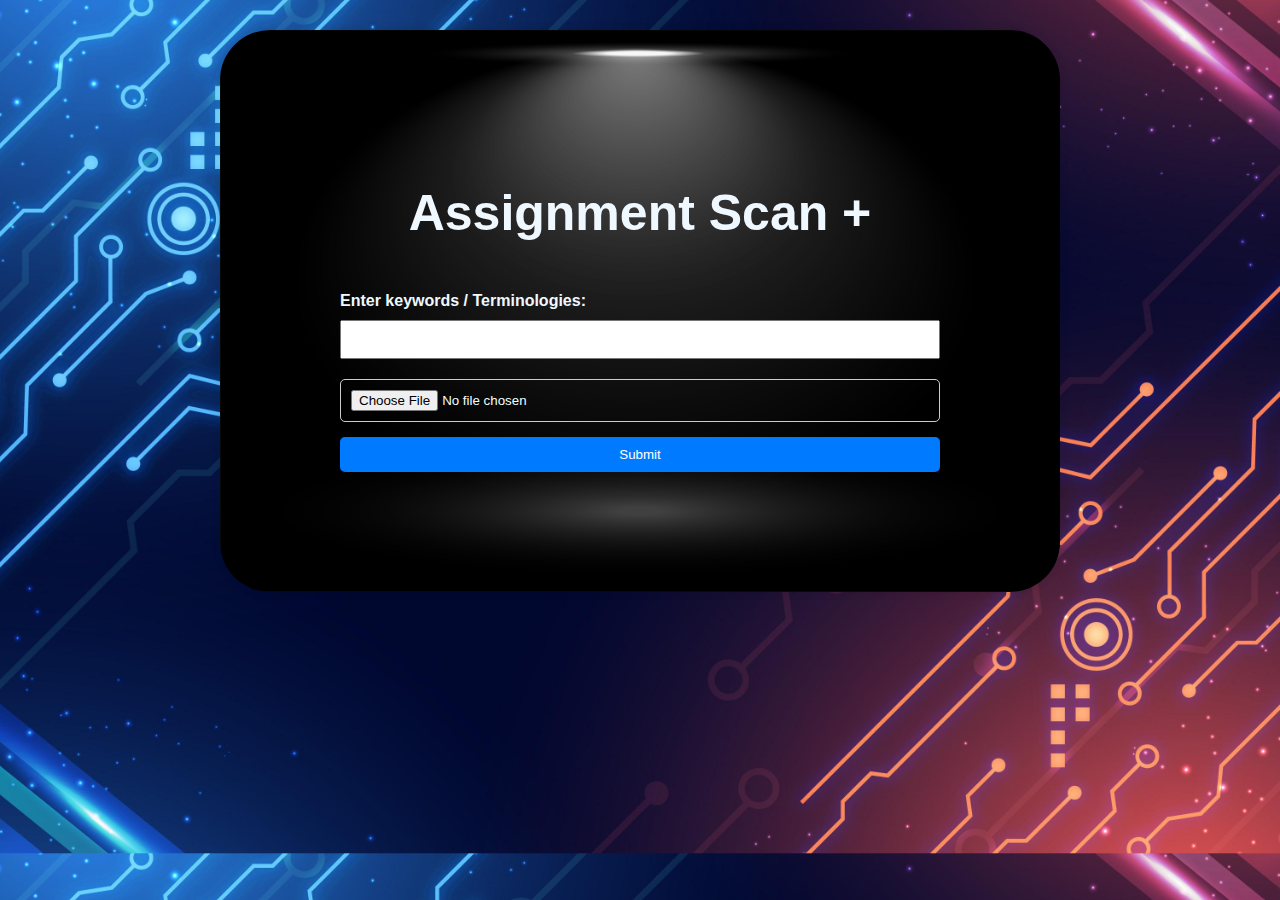
<file: templates/index.html>
<!DOCTYPE html>
<html>
<head>
    <title>Assignment Scan+</title>
    <link rel="stylesheet" href="/static/styles.css" />
</head>
<body>
    <div class="container">
        <h1>Assignment Scan +</h1>
        <form action="/" method="POST" id="assessment-form" enctype="multipart/form-data">
            <label for="keywords">Enter keywords / Terminologies:</label>
            <input type="text" id="keywords" name="keywords" required>
            <input type="file" id="document" name="document" accept=".pdf,.doc,.docx" required>
            <button type="submit" value="Submit">Submit</button>
        </form>
    </div>
</body>
</html>
</file>
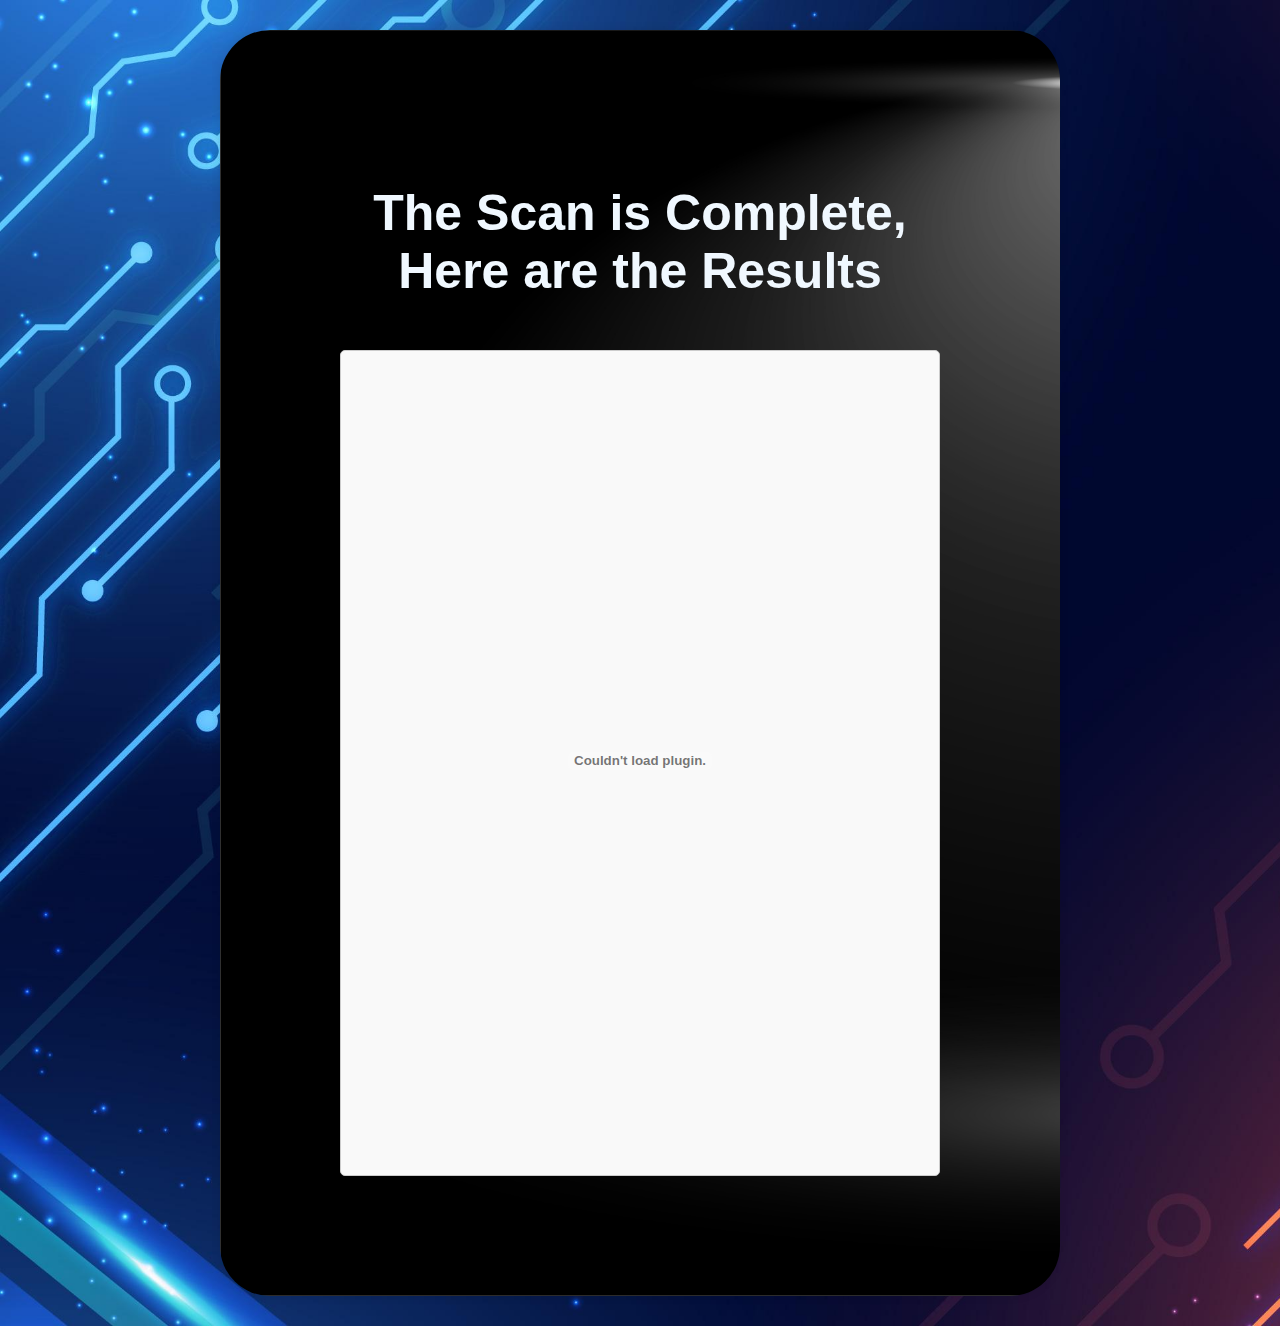
<file: templates/result.html>
<!DOCTYPE html>
<html>
<head>
    <title>Assignment Scan+ - Result</title>
    <link rel="stylesheet" href="/static/styles.css"/>
</head>
<body>
    <div class="container">
        <h1>The Scan is Complete,<br>Here are the Results</h1>
        <div class="result-section">
            <!-- Display the highlighted content here -->
            <embed src="{{ url_for('uploaded_file', filename='highlighted_output.pdf') }}" type="application/pdf" width="100%" height="800px">

        </div>
    </div>
</body>
</html>
</file>
<file: static/styles.css>
body {
    font-family: Arial, sans-serif;
    margin: 0;
    padding: 0;
    background-image:url(techno.jpg);
    background-position: fixed;
    background-size:cover;
    
}

.container {
    max-width: 600px;
    padding: 120px;    
    max-height:min-content;
    margin:auto;
    margin-bottom: 30px;
    margin-top: 30px;
    background-image:url(s4.jpg);
    background-repeat: no-repeat;
    background-size:cover;
    box-shadow: 0 0 10px rgba(0, 0, 0, 0.1);
    border-radius: 50px;
    text-align: center;
}

h1 {
    margin-bottom: 50px;
    font-size:50px;
    color: aliceblue;
    
}

form {
    display: flex;
    flex-direction: column;
}

label {
    font-weight: bold;
    margin-bottom: 10px;
    color: aliceblue;
    text-align: left;
}

input[type="text"]{
    padding: 10px;
}

input[type="file"] {
    padding: 10px;
    margin-top: 20px;
    margin-bottom: 15px;
    border: 1px solid #ccc;
    border-radius: 5px;
    color: azure;
}

button {
    padding: 10px 20px;
    background-color: #007bff;
    color: white;
    border: none;
    border-radius: 5px;
    cursor: pointer;
}

button:hover {
    background-color: #0b4583;
}

.result-section {
    margin-top: 20px;
    padding: 10px;
    border: 1px solid #ccc;
    border-radius: 5px;
    background-color: #f9f9f9;
}
</file>
